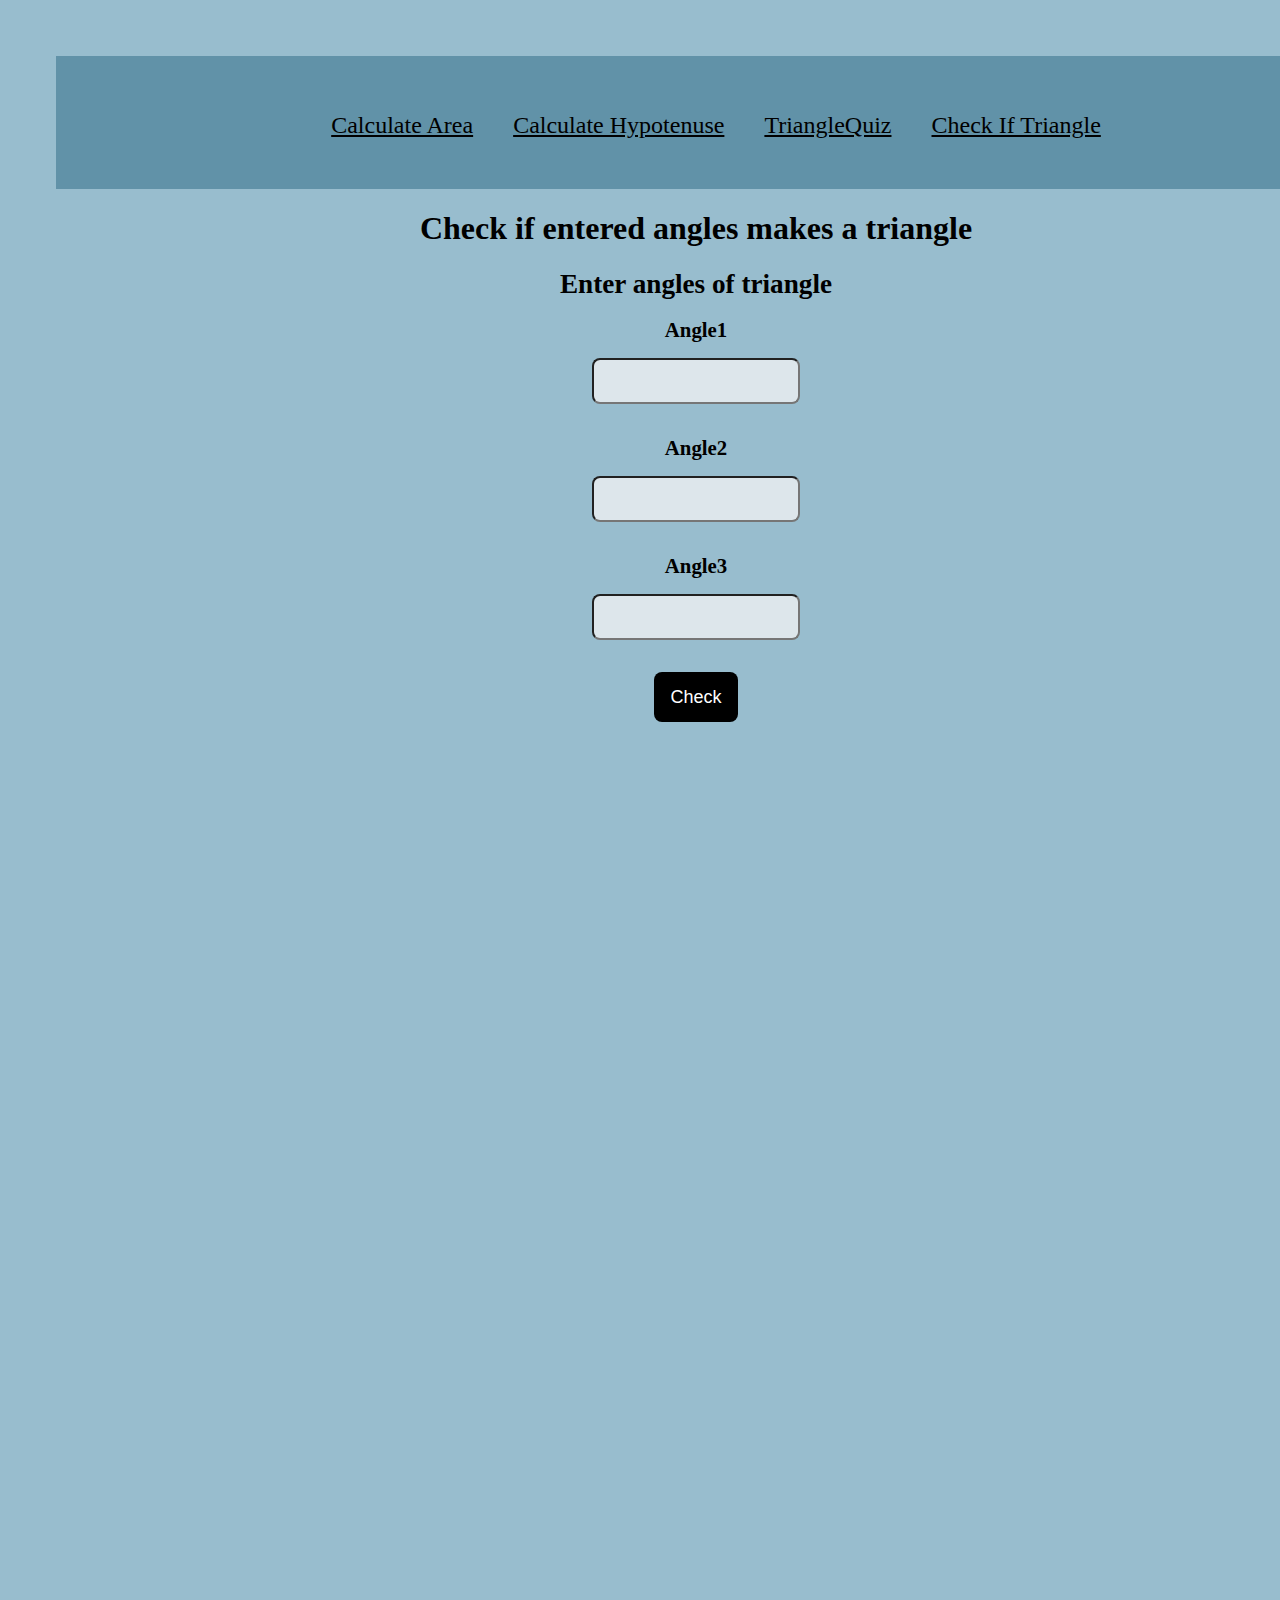
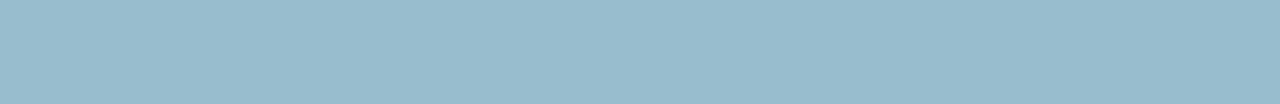
<file: index.html>
<!DOCTYPE html>
<html lang="en">
<head>
    <meta charset="UTF-8">
    <meta http-equiv="X-UA-Compatible" content="IE=edge">
    <meta name="viewport" content="width=device-width, initial-scale=1.0">
    <link rel="stylesheet" href="checkIfTriangle.css">
    <title>Fun with triangles</title>
</head>
<body>
    <nav>
        <ul>
        <a href="areaCalculation.html">Calculate Area</a>
        <a href="hypotenuse.html">Calculate Hypotenuse</a>
        <a href="triangleQuiz.html">TriangleQuiz</a>
        <a href = "index.html">Check If Triangle</a>
    </ul>
    </nav>
    <h1>Check if entered angles makes a triangle</h1>
    <h1 class="header">Enter angles of triangle</h1>
    <label for="input" class="label">Angle1</label>
    <input type="text" id="input1">
    <label for="input" class="label">Angle2</label>
    <input type="text" id="input2">
    <label for="input" class="label">Angle3</label>
    <input type="text" id="input3">
    <button class="button">Check</button>
    <p class="output"></p>
    <script src="checkIfTriangle.js" ></script>
</body>
</html>
</file>
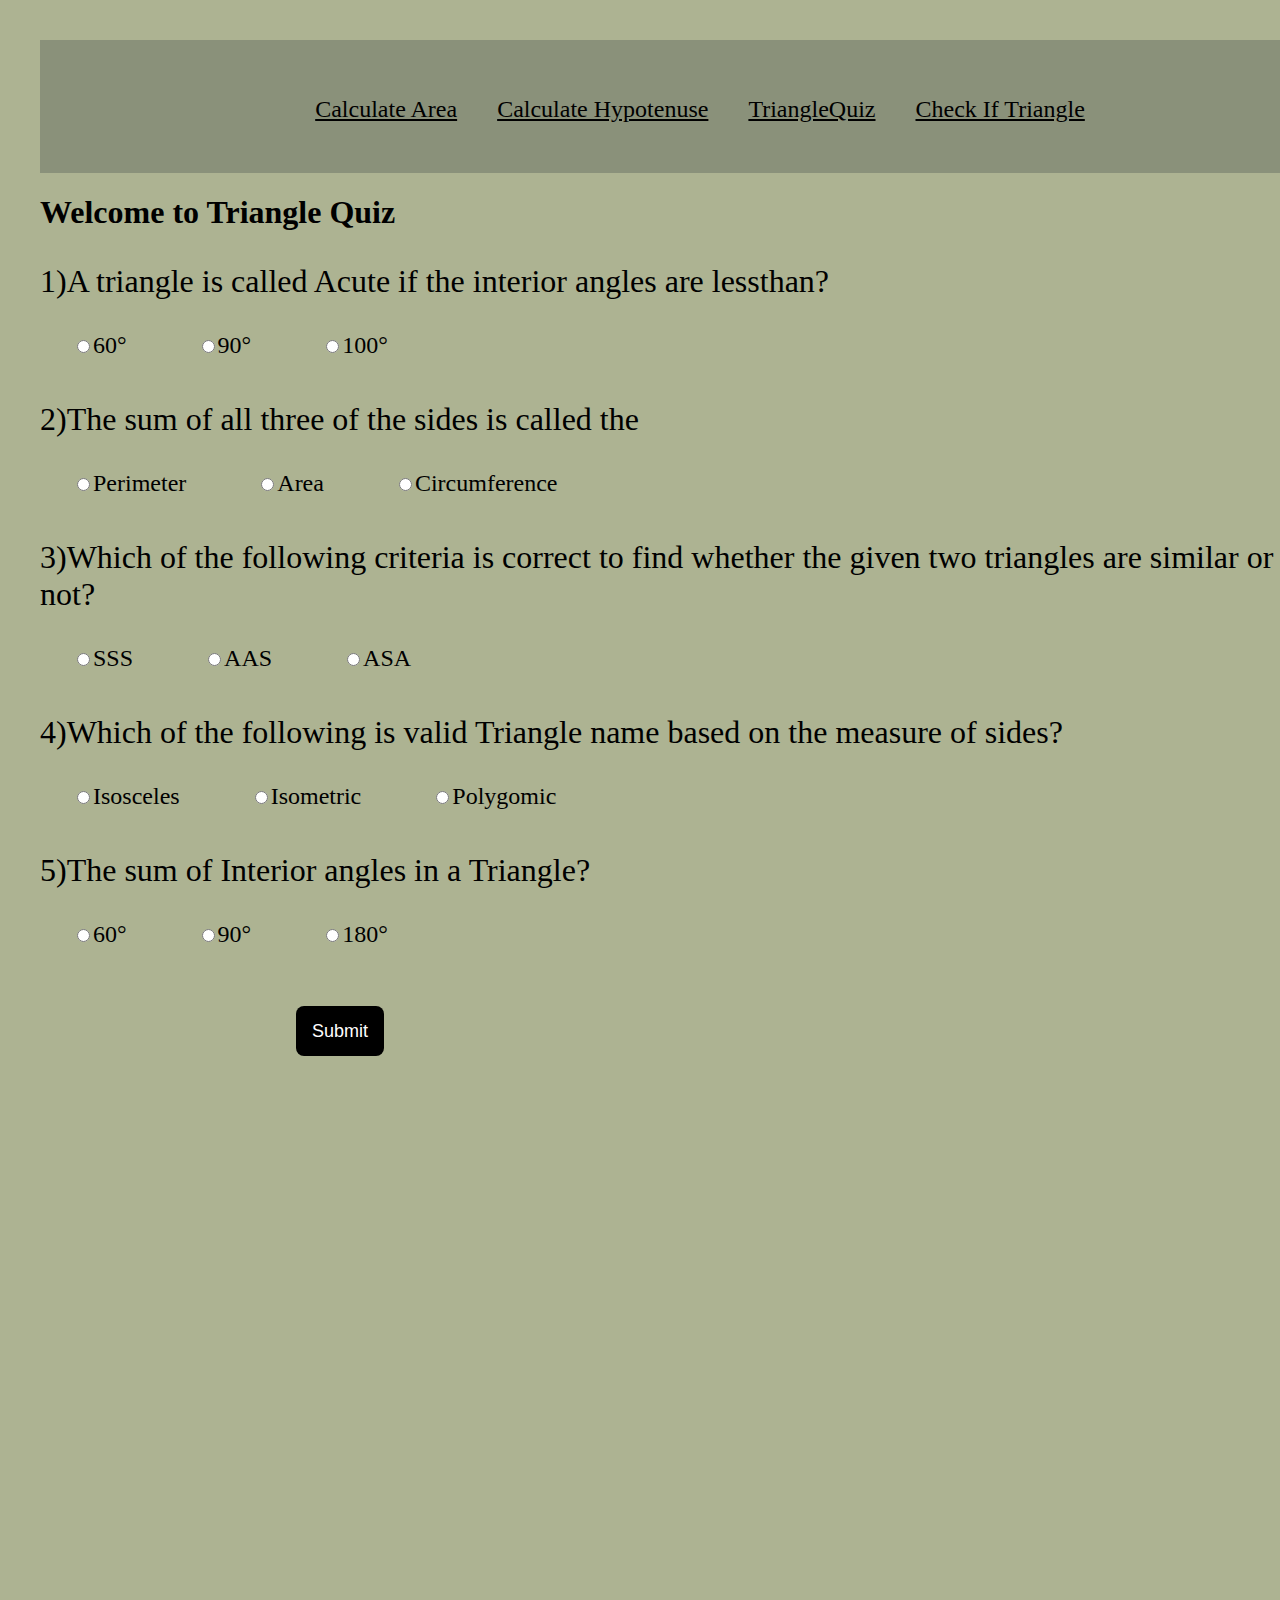
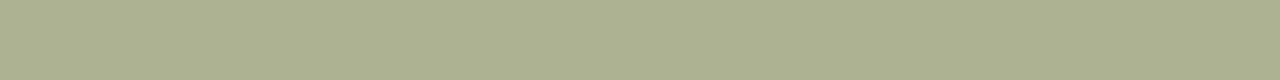
<file: triangleQuiz.html>
<!DOCTYPE html>
<html lang="en">
<head>
    <meta charset="UTF-8">
    <meta http-equiv="X-UA-Compatible" content="IE=edge">
    <meta name="viewport" content="width=device-width, initial-scale=1.0">
    <link rel="stylesheet" href="triangleQuiz.css">
    <title>Triangle Quiz</title>
</head>
<body>
    <nav>
        <ul>
        <a href="areaCalculation.html">Calculate Area</a>
        <a href="hypotenuse.html">Calculate Hypotenuse</a>
        <a href="triangleQuiz.html">TriangleQuiz</a>
        <a href = "index.html">Check If Triangle</a>
    </ul>
    </nav>
    <form id="quiz-form">
        <h1>Welcome to Triangle Quiz</h1>
            <div class="container>">
            <p>1)A triangle is called Acute if the interior angles are lessthan?</p>
            <label><input type = "radio" name = question1 value = "60°" />60°
            </label>
            <label><input type = "radio" name = question1 value = "90°" />90°
            </label>
            <label><input type = "radio" name = question1 value = "100°" />100°
            </label>
            </div>
            <div class="container">
            <p>2)The sum of all three of the sides is called the </p>
            <label><input type = "radio" name = question2 value = "Perimeter" />Perimeter
            </label>
            <label><input type = "radio" name = question2 value = "Area" />Area
            </label>
            <label><input type = "radio" name = question2 value = "Circumference" />Circumference
            </label>
            </div>
            <div class="container">
            <p>3)Which of the following criteria is correct to find whether the given two triangles are similar or not? </p>
            <label><input type = "radio" name = question3 value = "SSS" />SSS
            </label>
            <label><input type = "radio" name = question3 value = "AAS" />AAS
            </label>
            <label><input type = "radio" name = question3 value = "ASA" />ASA
            </label>
             </div>
             <div class="container">
            <p>4)Which of the following is valid Triangle name based on the measure of sides? </p>
            <label><input type = "radio" name = question4 value = "Isosceles" />Isosceles
            </label>
            <label><input type = "radio" name = question4 value = "Isometric" />Isometric
            </label>
            <label><input type = "radio" name = question4 value = "Polygomic" />Polygomic
            </label>
            </div>
            <div class="container">
            <p>5)The sum of Interior angles in a Triangle? </p>
            <label><input type = "radio" name = question5 value = "60°" />60°
            </label>
            <label><input type = "radio" name = question5 value = "90°" />90°
            </label>
            <label><input type = "radio" name = question5 value = "180°" />180°
            </label>
        </div>
    </form>
    <button id="submitbutton">Submit</button>
    <div id="output"></div>
    <script src="triangleQuiz.js"></script>
</body>
</html>
</file>
<file: checkIfTriangle.css>
body{
    position:absolute;
    text-align: center;
    display:box;
    position:40%;
    background-color: rgb(152, 189, 206);
    width: 100%;
    height:100rem;
    padding: 3rem;
}
label{
    display:block;
    font-size:1.3rem;
    font-weight:bold;
    text-align:center;
}
.header{
    display:block;
    font-size:1.7rem;
    font-weight:bold;
    text-align:center;
}
input{
height:40px;
    width:200px;
    margin-top: 1rem;
    margin-bottom:2rem;
    /* margin-top:1rem;
    rgb(97, 146, 168)
    margin-left: 30%; */
    font-size:1rem ;
    text-align: center;
    border-radius: 0.5rem;
    background-color:rgb(221, 230, 235);
}
button{
    display:block;
    padding:4rem;
    height: 50px;
    width:max-content;
    margin-top:6rem;
    background: black;
    border:none;
    border:0in;
    color:#fff;
    padding:0.7rem 1rem;
    border-radius: 0.5rem;
    font-size:large;
    cursor:pointer;
    outline:#fff;
    margin:auto;
    display:block;
    margin-bottom:3rem;
}
.output{
    font-size:1.5rem;
    font-weight:normal;
    padding:1rem;
    text-align: center;
}
nav{
    text-align: center;
    font-size: 2rem;
    background-color: rgb(97, 146, 168);
    padding:1rem;
    margin:none;
}
a{
    font-size:1.5rem;
    font-weight:normal;
    padding:1rem;
    text-align: center;
    color: black;
    list-style-type: disc;
}
</file>
<file: triangleQuiz.css>
form{
        text-align: left;
        background-color: rgb(173, 179, 146);
        
}
body{
    background-color: rgb(173, 179, 146);
    width: 100%;
    height:100rem;
    padding: 2rem;
}
p{
        font-size: 2rem;
}
label{
    font-size: 1.5rem;
    padding:2rem;
}
input{
   background-color: aquamarine;
   size: 2rem;
   padding: 2rem;
   margin-bottom: 1rem;
}
button{
    display:block;
    padding:4rem;
    height: 50px;
    width:max-content;
    background: black;
    border:none;
    border:0in;
    color:#fff;
    padding:0.7rem 1rem;
    border-radius: 0.5rem;
    font-size:large;
    cursor:pointer;
    outline:#fff;
    position:40%;
    display:block;
    text-align: 30%;
    margin-top: 3rem;
    margin-left: 20%;
}
#output{
    font-size:1.5rem;
    font-weight:normal;
    padding:1rem;
    text-align: center;
    position:absolute;
}
nav{
    text-align: center;
    font-size: 2rem;
    background-color: rgb(138, 145, 122);
    padding:1rem;
    margin:none;
}
a{
    font-size:1.5rem;
    font-weight:normal;
    padding:1rem;
    text-align: center;
    color: black;
    list-style-type: disc;
}
</file>
